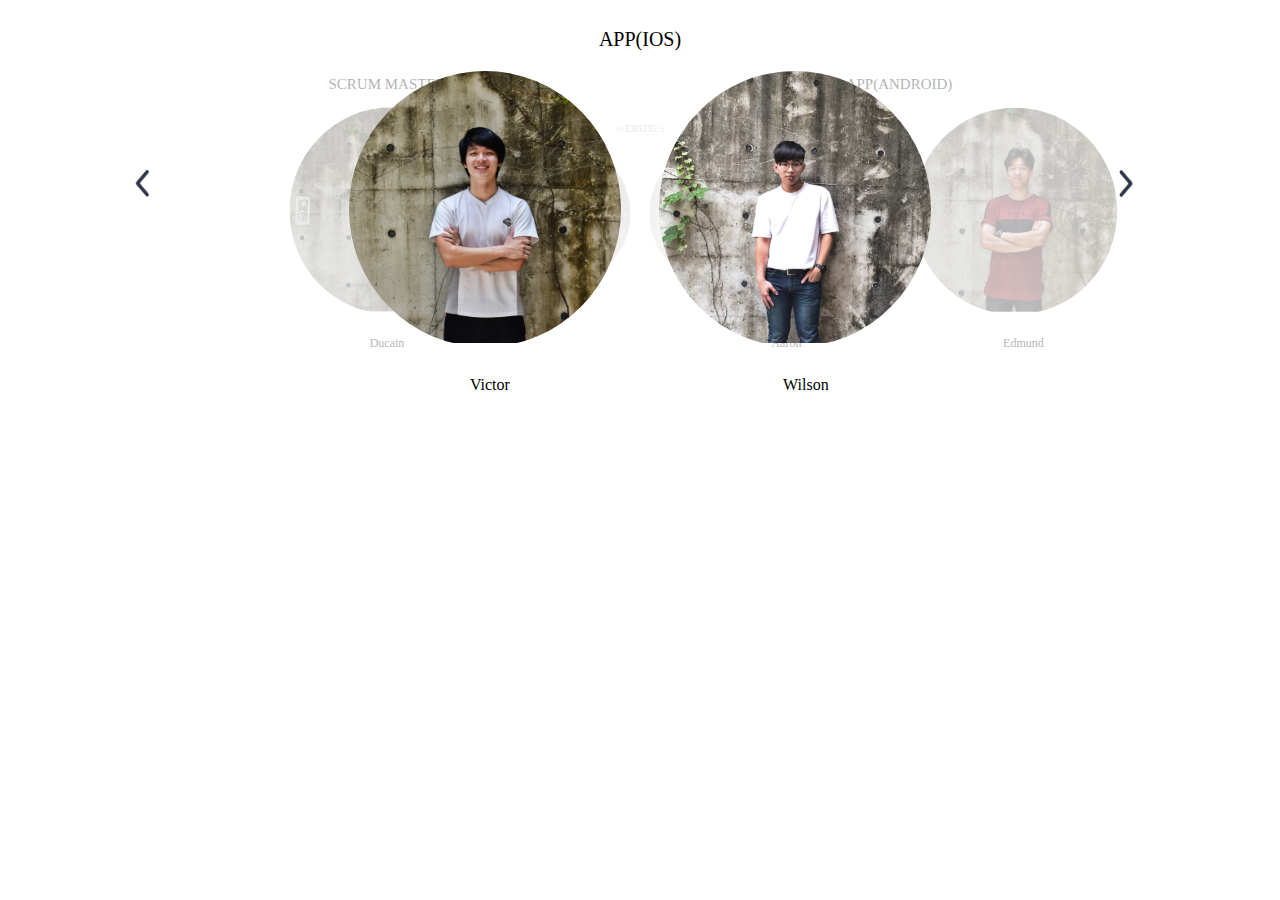
<file: lat/member.html>
<!DOCTYPE html>
<html>

<body>

  <link rel="stylesheet" type="text/css" media="all" title="Style sheet" href="member.css"></link>
  <script type="text/javascript" src="member.js"></script>
  <script src="https://ajax.googleapis.com/ajax/libs/jquery/3.3.1/jquery.min.js"></script>

  <section class="fgg">
    <ul class="carousel-1">
      <li class="gem top" id="1">
        <ul>
          <div class="title">
            <h3>APP(IOS)</h3>
          </div>
          <li class="circular ">
            <img src="image/jz.jpg" />
          </li>
          <li class="circular ">
            <img src="image/ww.jpg" />
          </li>
          <li id="name">
            <h2>Victor</h2>
          </li>
          <li id="name">
            <h2>Wilson</h2>
          </li>
        </ul>
      </li>
      <li class="gem light" id="2">
        <ul>
          <div class="title">
            <h3>APP(ANDROID)</h3>
          </div>
          <li class="circular ">
            <img src="image/gw.jpg" />
          </li>
          <li class="circular ">
            <img src="image/yanxi.jpg" />
          </li>
          <li id="name">
            <h2>Aaron</h2>
          </li>
          <li id="name">
            <h2>Edmund</h2>
          </li>
        </ul>
      </li>
      <li class="gem heave" id="3">
        <ul>
          <div class="title">
            <h3>UI/UX</h3>
          </div>
          <li class="circular ">
            <img src="image/lj.jpg" />
          </li>
          <li class="circular ">
            <img src="image/kx.jpg" />
          </li>
          <li id="name">
            <h2>Shirlyn</h2>
          </li>
          <li id="name">
            <h2>Ke Xie</h2>
          </li>
        </ul>
      </li>
      <li class="gem heave" id="4">
        <ul>
          <div class="title">
            <h3>WEBSITES</h3>
          </div>
          <li class="circular ">
            <img src="image/zj.jpg" />
          </li>
          <li class="circular ">
            <img src="image/james.jpg" />
          </li>
          <li id="name">
            <h2>Asher</h2>
          </li>
          <li id="name">
            <h2>James</h2>
          </li>
        </ul>
      </li>
      <li class="gem yeah" id="5">
        <ul>
          <div class="title">
            <h3>SCRUM MASTER</h3>
          </div>
          <div class="onepic">
            <img src="image/sultan.jpg" />
          </div>
          <div id="onename">
            <h2>Ducain</h2>
          </div>
        </ul>
      </li>


      <a class="prev2" id="prev2">
        <img src="image/arrow1.png">
      </a>
      <a class="next2" id="next2">
        <img src="image/arrow2.png">
      </a>
    </ul>

  </section>

</body>

</html>
</file>
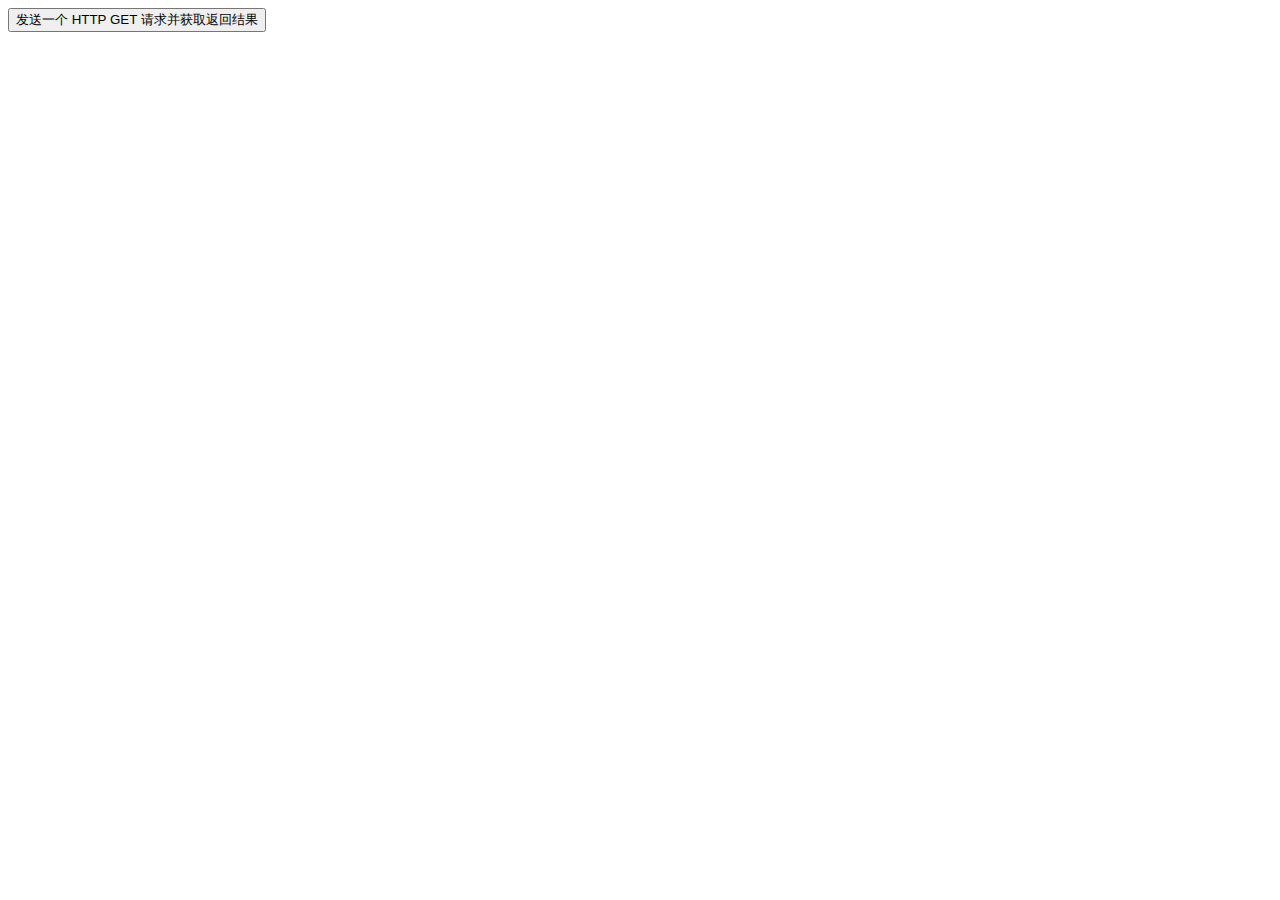
<file: lat/test.html>
<!DOCTYPE html>
<html>
<head>
<meta charset="utf-8">
<title>菜鸟教程(runoob.com)</title>
<script src="http://cdn.static.runoob.com/libs/jquery/1.10.2/jquery.min.js">
</script>
<script>
$(document).ready(function(){
	$("button").click(function(){
    $.ajax({
      url: "test.php",
      type: "GET",
      dataType: "json",
      success: function(Jdata) {
        alert("SUCCESS!!!");
      },

      error: function() {
        alert("ERROR!!!");
      }
    });
	});
});

</script>
</head>
<body>
  <div id="test">
  </div>
<button>发送一个 HTTP GET 请求并获取返回结果</button>

</body>
</html>
</file>
<file: lat/member.css>
.fgg {
  width: 50%;
  height: 25em;
  margin: 0 auto;
  position: relative;
  max-width: 100%;
}
/*body{margin: 0;}*/

.carousel-1 {
  display: flex;
  padding-left: unset;
  height: 90%;
  margin-top: unset;
  justify-content: center;
  align-items: center;
}

.fgg h2 {
  margin: 30px 0;
  margin-left: 5%;
  font-weight: 300;
  font-size: 16px;
  font-family: Microsoft JhengHei;
}
.fgg h3 {
  font-size: 20px;
  font-weight: 500;

  font-family: Microsoft JhengHei;
}

.fgg ul {
  display: table-row;
  text-align: center;
}

.fgg li {
  width: 100%;
  /* background: #333; */
  display: inline-block;
  -webkit-transition: all 0.3s ease-in-out;
  -moz-transition: all 0.3s ease-in-out;
  transition: all 0.3s ease-in-out;
  overflow: hidden;
}

.fgg .circular:hover {
  transform: scale(1.1);
}
.onepic:hover {
  transform: scale(1.1);
}

.title {
  width: 100%;
  text-align: center;
}

.fgg li p {
  color: white;
  font-weight: bold;
  font-size: 5em;
  text-align: center;
  margin-top: 1.175em;
}

.onepic {
  position: relative;
  width: 43%;
  overflow: hidden;
  border-radius: 50%;
  margin-left: 29.5%;
  cursor: zoom-in;
}

.onepic img {
  width: 100%;
  height: auto;
}

#onename {
  width: 100%;
  height: auto;
}

#onename h2 {
  margin-left: unset;
}

#name {
  width: 50%;
  height: auto;
  margin-top: -5px;
}

.gem {
  position: absolute;
}

.top {
  z-index: 3000;
  /* margin-left: -40px; */
  /*background-image: url('https://dl.dropbox.com/u/32649907/imgs/shadow.png');*/
}

.yeah {
  opacity: 0.3;
  margin-left: -40% !important;
  z-index: 1000;
  -webkit-transform: scale(0.75);
  -moz-transform: scale(0.75);
  transform: scale(0.75);
}

.heave {
  margin-left: 0% !important;
  opacity: 0.05;
  -webkit-transform: scale(0.5);
  -moz-transform: scale(0.5);
  transform: scale(0.5);
}

.light {
  opacity: 0.3;
  margin-left: 41% !important;
  z-index: 1000;
  -webkit-transform: scale(0.75);
  -moz-transform: scale(0.75);
  transform: scale(0.75);
}

.fgg .circular {
  position: relative;
  width: 43%;
  overflow: hidden;
  border-radius: 50%;
  margin-left: 3%;
  margin-right: 3%;
  cursor: zoom-in;
}

.fgg .circular img {
  width: 100%;
  height: auto;
}

.fgg span {
  position: relative;
  margin: 0 auto;
  left: 17em;
  top: 20em;
}

/* Next & previous buttons */
.fgg .prev2,
.fgg .next2 {
  cursor: pointer;
  position: absolute;
  top: 15%;
  width: auto;
  margin-top: 100px;
  color: white;
  font-weight: bold;
  font-size: 18px;
  transition: 0.6s ease;
  border-radius: 0 3px 3px 0;
  z-index: 3000;
}

.fgg .prev2 img,
.fgg .next2 img {
  width: 20px;
  height: 30px;
}

/* Position the "next button" to the right */
.fgg .next2 {
  left: 125%;
  border-radius: 3px 0 0 3px;
}
.fgg .prev2 {
  left: -30%;
}

/* On hover, add a black background color with a little bit see-through */
.fgg .prev2:hover,
.fgg .next2:hover {
  transform: scale(1.4);
}
@media only screen and (max-width: 768.98px) and (min-height: 1023.98px) {
  .fgg {
    width: 90%;
  }
  .yeah {
    opacity: 0;
  }
  .light {
    opacity: 0;
  }
}
@media only screen and (max-width: 700px) {
  .yeah {
    opacity: 0;
  }
  .light {
    opacity: 0;
  }
  .fgg {
    width: 75%;
  }
  .fgg .carousel-1 {
    height: 100%;
  }
}

@media only screen and (max-width: 480px) {
  .fgg {
    width: 90%;
    overflow: hidden;
  }
}
</file>
